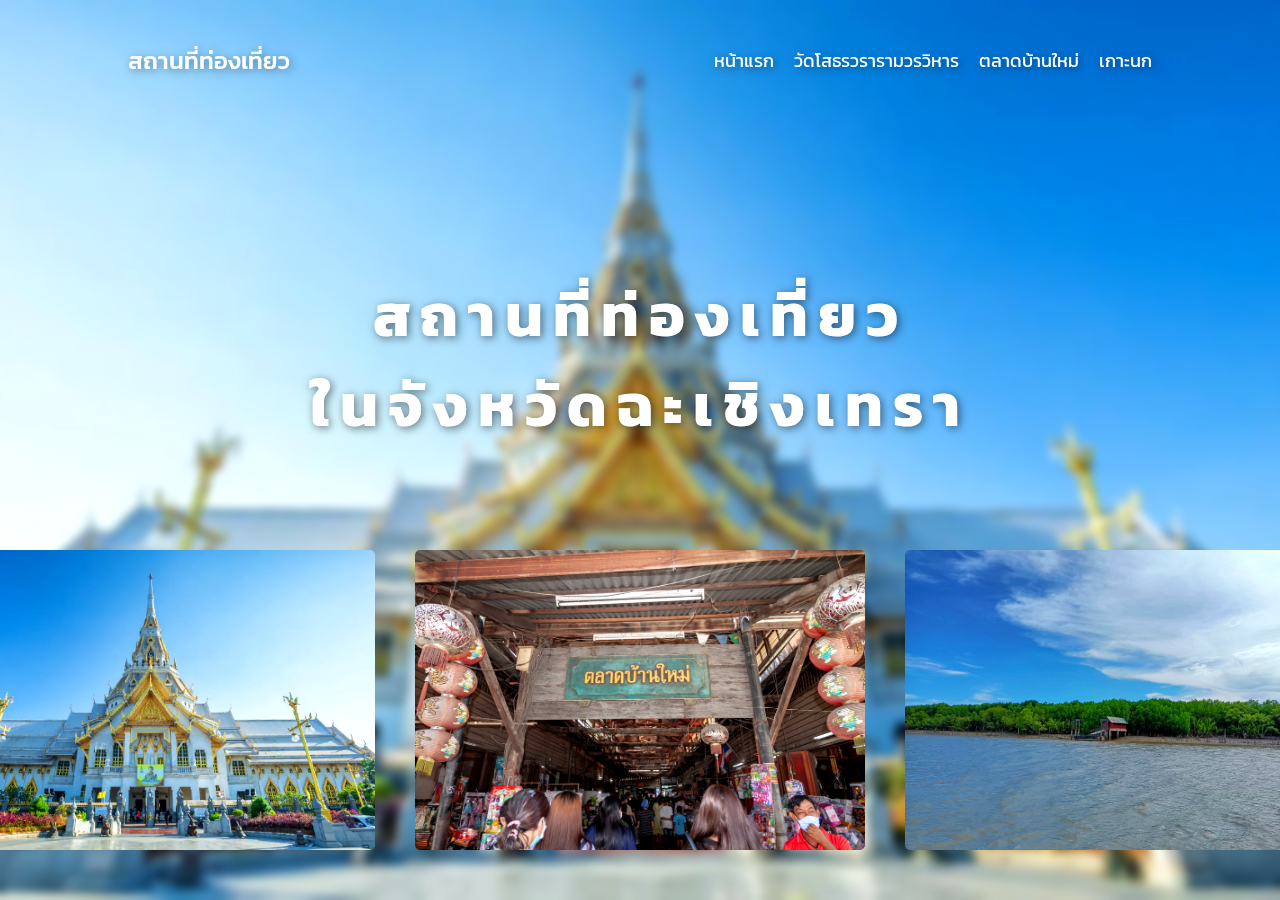
<file: Travel/index.html>
<!DOCTYPE html>
<html lang="en">
<head>
    <meta charset="UTF-8">
    <meta name="viewport" content="width=device-width, initial-scale=1.0">
    <link rel="stylesheet" href="css/style.css">
    <title>สถานที่ท่องเที่ยว จังหวัดฉะเชิงเทรา</title>
</head>
<body>
    <div class="container">
        <nav>
            <a href="index.html"><h4>สถานที่ท่องเที่ยว</h4></a>
            <ul>
                <li><a href="index.html">หน้าแรก</a></li>
                <li><a href="watsothon.html">วัดโสธรวรารามวรวิหาร</a></li>
                <li><a href="banmaimarket.html">ตลาดบ้านใหม่</a></li>
                <li><a href="nokisland.html">เกาะนก</a></li>
            </ul>
        </nav>
        <div class="text-content">
            <h1>สถานที่ท่องเที่ยว</h1>
            <h1>ในจังหวัดฉะเชิงเทรา</h1>
        </div>
        <div class="img-content">
            <a href="watsothon.html" class="list">
                <img src="img/วัดโสธร.webp" alt="">
                <div class="overlay">
                    <p class="title">วัดโสธรวรารามวรวิหาร</p>
                    <p class="desc">(คลิกเพื่อเข้าชม)</p>   
                </div>
            </a>
            <a href="banmaimarket.html" class="list">
                <img src="img/ตลาดบ้านใหม่.jpg" alt="">
                <div class="overlay">
                    <p class="title">ตลาดบ้านใหม่</p>
                    <p class="desc">(คลิกเพื่อเข้าชม)</p>   
                </div>
            </a>
            <a href="nokisland.html" class="list">
                <img src="img/เกาะนกบางปะกง.jpg" alt="">
                <div class="overlay">
                    <p class="title">เกาะนก</p>
                    <p class="desc">(คลิกเพื่อเข้าชม)</p>   
                </div>
            </a>
        </div>
    </div>
</body>
</html>
</file>
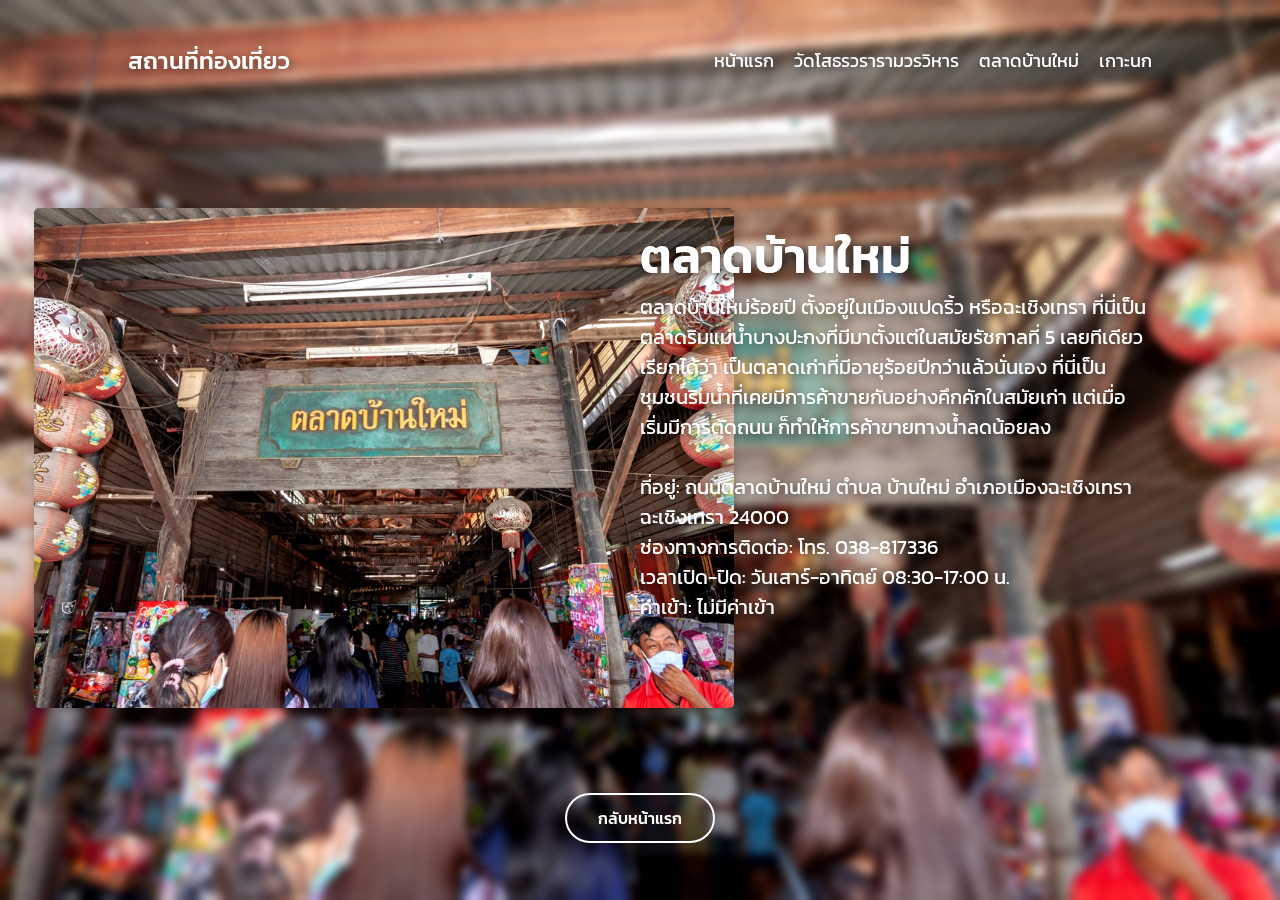
<file: Travel/banmaimarket.html>
<!DOCTYPE html>
<html lang="en">
<head>
    <meta charset="UTF-8">
    <meta name="viewport" content="width=device-width, initial-scale=1.0">
    <link rel="stylesheet" href="./css/banmaimarket.css">
    <title>ตลาดบ้านใหม่</title>
</head>
<body>
    <div class="container">
        <nav>
            <a href="index.html"><h4>สถานที่ท่องเที่ยว</h4></a>
            <ul>
                <li><a href="index.html">หน้าแรก</a></li>
                <li><a href="watsothon.html">วัดโสธรวรารามวรวิหาร</a></li>
                <li><a href="banmaimarket.html">ตลาดบ้านใหม่</a></li>
                <li><a href="nokisland.html">เกาะนก</a></li>
            </ul>
        </nav>
        <div class="content">
            <div class="left">
                <img src="img/ตลาดบ้านใหม่.jpg" alt="">
            </div>
            <div class="right">
                <h1>ตลาดบ้านใหม่</h1>
                <p>ตลาดบ้านใหม่ร้อยปี ตั้งอยู่ในเมืองแปดริ้ว หรือฉะเชิงเทรา ที่นี่เป็นตลาดริมแม่น้ำบางปะกงที่มีมาตั้งแต่ในสมัยรัชกาลที่ 5
                   เลยทีเดียว เรียกได้ว่า เป็นตลาดเก่าที่มีอายุร้อยปีกว่าแล้วนั่นเอง ที่นี่เป็นชุมชนริมน้ำที่เคยมีการค้าขายกันอย่างคึกคักในสมัยเก่า 
                   แต่เมื่อเริ่มมีการตัดถนน ก็ทำให้การค้าขายทางน้ำลดน้อยลง<br><br>
                </p>
                <p> ที่อยู่: ถนนตลาดบ้านใหม่ ตำบล บ้านใหม่ อำเภอเมืองฉะเชิงเทรา ฉะเชิงเทรา 24000<br>
                    ช่องทางการติดต่อ: โทร. 038-817336<br>
                    เวลาเปิด-ปิด: วันเสาร์-อาทิตย์ 08:30-17:00 น.<br>
                    ค่าเข้า: ไม่มีค่าเข้า</p>
            </div>
        </div>
        <div class="footer">
            <a href="index.html"><button>กลับหน้าแรก</button></a>
        </div>
    </div>
</body>
</html>
</file>
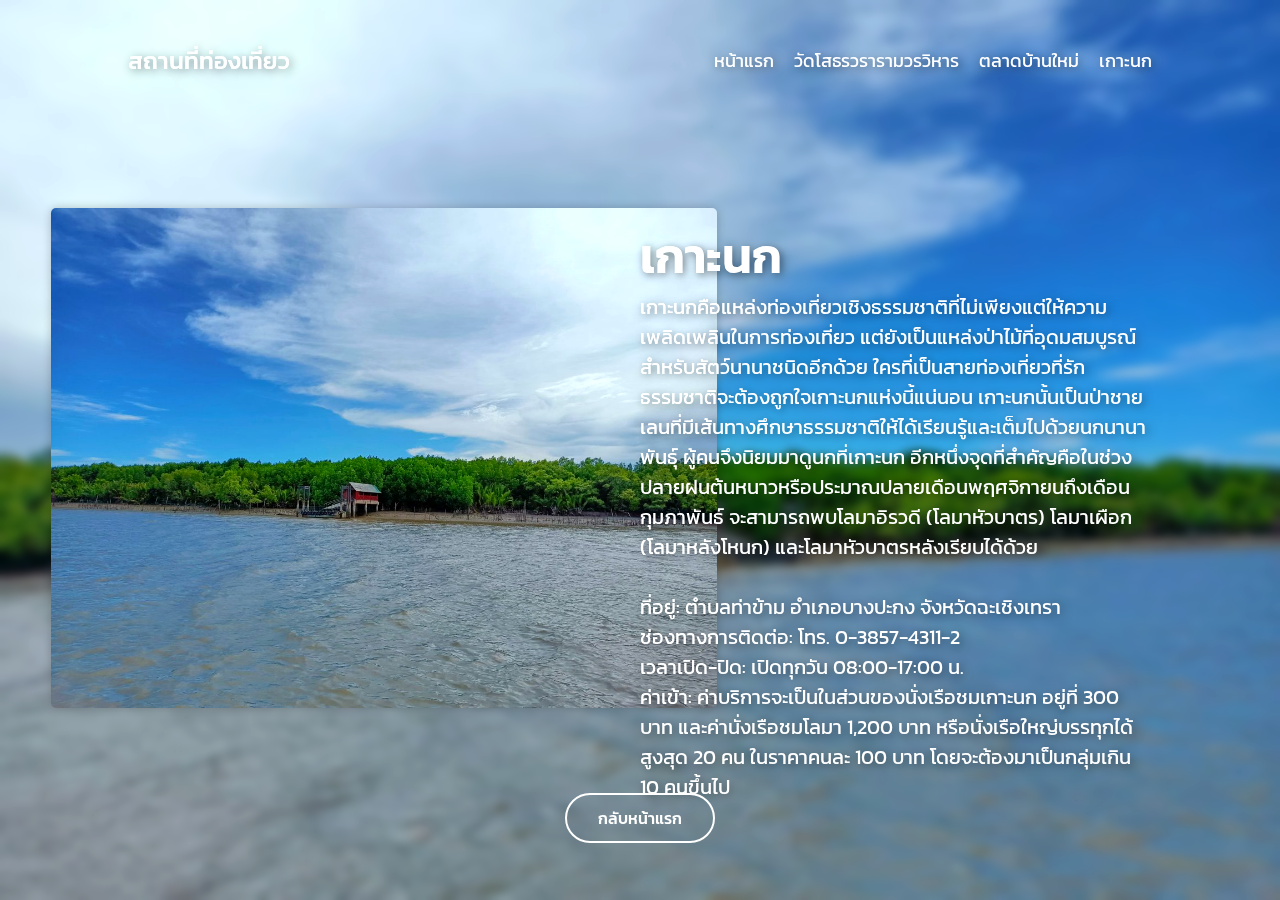
<file: Travel/nokisland.html>
<!DOCTYPE html>
<html lang="en">
<head>
    <meta charset="UTF-8">
    <meta name="viewport" content="width=device-width, initial-scale=1.0">
    <link rel="stylesheet" href="./css/nokisland.css">
    <title>เกาะนก</title>
</head>
<body>
    <div class="container">
        <nav>
            <a href="index.html"><h4>สถานที่ท่องเที่ยว</h4></a>
            <ul>
                <li><a href="index.html">หน้าแรก</a></li>
                <li><a href="watsothon.html">วัดโสธรวรารามวรวิหาร</a></li>
                <li><a href="banmaimarket.html">ตลาดบ้านใหม่</a></li>
                <li><a href="nokisland.html">เกาะนก</a></li>
            </ul>
        </nav>
        <div class="content">
            <div class="left">
                <img src="img/เกาะนกบางปะกง.jpg" alt="">
            </div>
            <div class="right">
                <h1>เกาะนก</h1>
                <p>เกาะนกคือแหล่งท่องเที่ยวเชิงธรรมชาติที่ไม่เพียงแต่ให้ความเพลิดเพลินในการท่องเที่ยว 
                    แต่ยังเป็นแหล่งป่าไม้ที่อุดมสมบูรณ์สำหรับสัตว์นานาชนิดอีกด้วย 
                    ใครที่เป็นสายท่องเที่ยวที่รักธรรมชาติจะต้องถูกใจเกาะนกแห่งนี้แน่นอน 
                    เกาะนกนั้นเป็นป่าชายเลนที่มีเส้นทางศึกษาธรรมชาติให้ได้เรียนรู้และเต็มไปด้วยนกนานาพันธ์ุ 
                    ผู้คนจึงนิยมมาดูนกที่เกาะนก อีกหนึ่งจุดที่สำคัญคือในช่วงปลายฝนต้นหนาวหรือประมาณปลายเดือนพฤศจิกายนถึงเดือนกุมภาพันธ์ 
                    จะสามารถพบโลมาอิรวดี (โลมาหัวบาตร) โลมาเผือก (โลมาหลังโหนก) และโลมาหัวบาตรหลังเรียบได้ด้วย<br><br>
                </p>
                <p>ที่อยู่: ตำบลท่าข้าม อำเภอบางปะกง จังหวัดฉะเชิงเทรา<br>
                    ช่องทางการติดต่อ: โทร. 0-3857-4311-2<br>
                    เวลาเปิด-ปิด: เปิดทุกวัน 08:00-17:00 น.<br>
                    ค่าเข้า: ค่าบริการจะเป็นในส่วนของนั่งเรือชมเกาะนก อยู่ที่ 300 บาท และค่านั่งเรือชมโลมา 1,200 บาท หรือนั่งเรือใหญ่บรรทุกได้สูงสุด 20 คน ในราคาคนละ 100 บาท โดยจะต้องมาเป็นกลุ่มเกิน 10 คนขึ้นไป</p>
            </div>
        </div>
        <div class="footer">
            <a href="index.html"><button>กลับหน้าแรก</button></a>
        </div>
    </div>
</body>
</html>
</file>
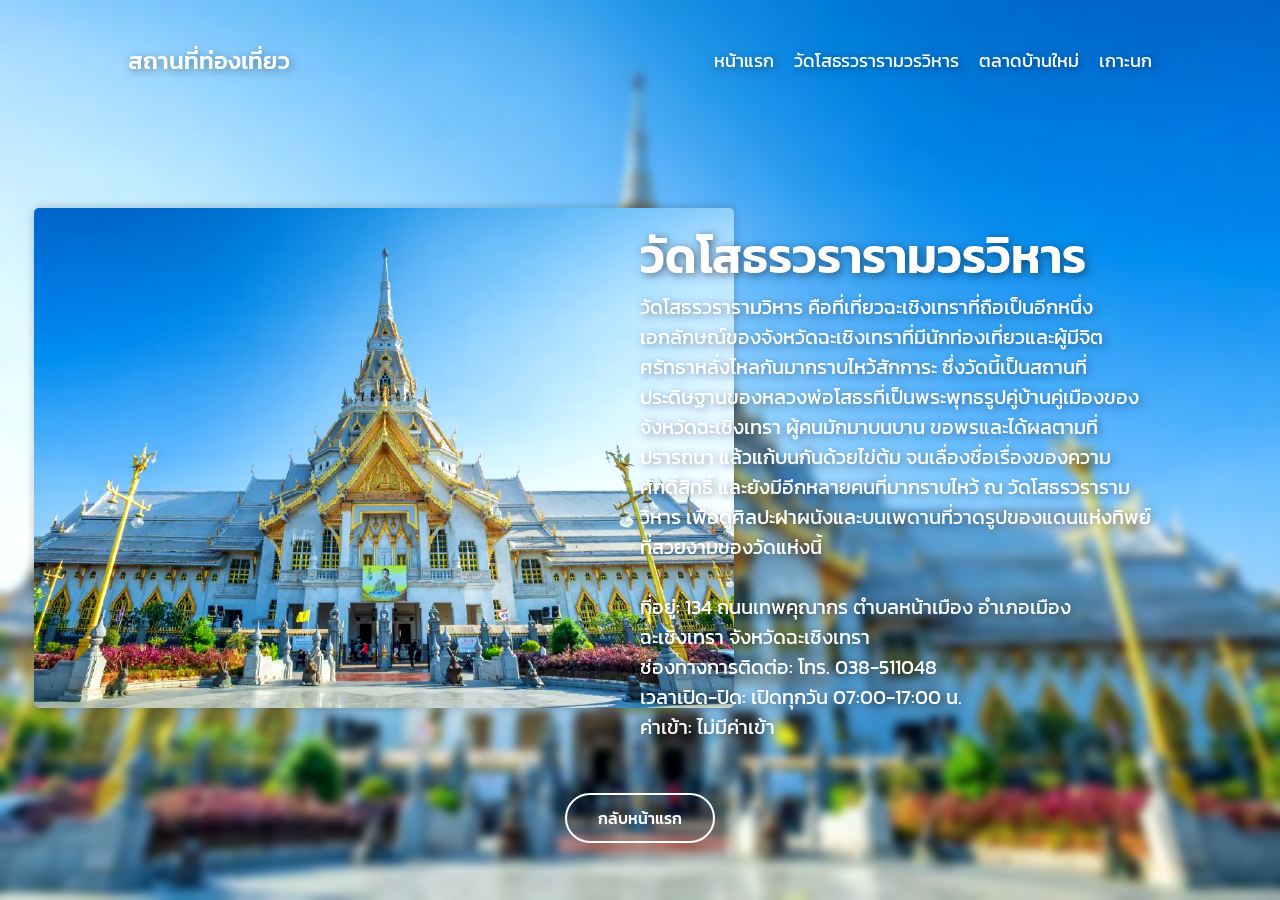
<file: Travel/watsothon.html>
<!DOCTYPE html>
<html lang="en">
<head>
    <meta charset="UTF-8">
    <meta name="viewport" content="width=device-width, initial-scale=1.0">
    <link rel="stylesheet" href="./css/watsothon.css">
    <title>วัดโสธรวรารามวรวิหาร</title>
</head>
<body>
    <div class="container">
        <nav>
            <a href="index.html"><h4>สถานที่ท่องเที่ยว</h4></a>
            <ul>
                <li><a href="index.html">หน้าแรก</a></li>
                <li><a href="watsothon.html">วัดโสธรวรารามวรวิหาร</a></li>
                <li><a href="banmaimarket.html">ตลาดบ้านใหม่</a></li>
                <li><a href="nokisland.html">เกาะนก</a></li>
            </ul>
        </nav>
        <div class="content">
            <div class="left">
                <img src="img/วัดโสธร.webp" alt="">
            </div>
            <div class="right">
                <h1>วัดโสธรวรารามวรวิหาร</h1>
                <p>วัดโสธรวรารามวิหาร คือที่เที่ยวฉะเชิงเทราที่ถือเป็นอีกหนึ่งเอกลักษณ์ของจังหวัดฉะเชิงเทราที่มีนักท่องเที่ยวและผู้มีจิตศรัทธาหลั่งไหลกันมากราบไหว้สักการะ 
                    ซึ่งวัดนี้เป็นสถานที่ประดิษฐานของหลวงพ่อโสธรที่เป็นพระพุทธรูปคู่บ้านคู่เมืองของจังหวัดฉะเชิงเทรา ผู้คนมักมาบนบาน 
                    ขอพรและได้ผลตามที่ปรารถนา แล้วแก้บนกันด้วยไข่ต้ม จนเลื่องชื่อเรื่องของความศักดิ์สิทธิ์ และยังมีอีกหลายคนที่มากราบไหว้ ณ วัดโสธรวรารามวิหาร 
                    เพื่อดูศิลปะฝาผนังและบนเพดานที่วาดรูปของแดนแห่งทิพย์ที่สวยงามของวัดแห่งนี้<br><br>
                </p>
                <p> ที่อยู่: 134 ถนนเทพคุณากร ตำบลหน้าเมือง อำเภอเมืองฉะเชิงเทรา จังหวัดฉะเชิงเทรา<br>
                    ช่องทางการติดต่อ: โทร. 038-511048<br>
                    เวลาเปิด-ปิด: เปิดทุกวัน 07:00-17:00 น.<br>
                    ค่าเข้า: ไม่มีค่าเข้า</p>
            </div>
        </div>
        <div class="footer">
            <a href="index.html"><button>กลับหน้าแรก</button></a>
        </div>
    </div>
</body>
</html>
</file>
<file: Travel/css/style.css>
@import url('https://fonts.googleapis.com/css2?family=Kanit:wght@100;200;300;400;500;600;700;800;900&display=swap');
* {
    margin: 0;
    padding: 0;
    box-sizing: border-box;
    font-family: 'Kanit', sans-serif;
}

body {
    background-image: url(../img/วัดโสธร-2.jpg);
    background-position: center;
    background-size: cover;
}

.container {
    height: 100vh;
    display: flex;
    flex-direction: column;
    align-items: center;
    backdrop-filter: blur(5px);
    filter: contrast(1.1);
}

nav {
    display: flex;
    justify-content: space-between;
    align-items: center;
    width: 80%;
    height: 120px;
    /* border: 1px solid red; */
}

nav a {
    text-decoration: none;
}

nav a h4 {
    font-size: 24px;
    font-weight: 500;
    color: #fff;
    text-shadow: 2px 2px 10px #0000006e;
    transition: all 0.25s ease-in-out;
}

nav a h4:hover {
    transform: scale(1.05);
}

nav ul {
    display: flex;
    gap: 20px;
}

nav ul li {
    list-style: none;
    transition: all 0.2s ease-in-out;
}

nav ul li a {
    text-decoration: none;
    font-size: 18px;
    color: rgb(255, 255, 255);
    text-shadow: 2px 2px 10px #00000085;
}

nav ul li:hover {
    transform: translateY(-5px);
}

.text-content {
    width: 80%;
    height: 330px;
    display: flex;
    flex-direction: column;
    justify-content: flex-end;
    align-items: center;
    font-size: 30px;
    color: #fff;
    text-shadow: 2px 2px 10px #00000085;
    letter-spacing: 10px;
    /* border: 1px solid red; */
}

.img-content {
    position: relative;
    display: flex;
    justify-content: center;
    align-items: flex-end;
    width: 80%;
    height: 400px;
    /* border: 1px solid blue; */
}

.img-content img {
    width: 450px;
    height: 300px;
    object-fit: cover;
    border-radius: 5px;
    margin: 0 20px;
}

.list {
    position: relative;
    display: flex;
    justify-content: center;
    align-items: center;
    text-decoration: none;
    font-weight: 500;
    text-shadow: 2px 2px 10px #00000085;
    transition: all 0.25s ease-in-out;
    backdrop-filter: blur(0px);
    /* border: 1px solid red; */
}

.overlay {
    position: absolute;
    display: flex;
    justify-content: center;
    align-items: center;
    flex-direction: column;
    transform: scale(0.85);
    width: 100%;
    height: 100%;
    text-align: center;
    color: #fff;
    transition: all 0.2s ease-in-out;
    opacity: 0;
}

.list:hover {
    transform: scale(1.05);
    filter: brightness(1.05);
}

.list:hover .overlay {
    backdrop-filter: blur(2px);
    transform: scale(1);
    opacity: 1;
}

.title {
    font-size: 40px;
}
</file>
<file: Travel/css/banmaimarket.css>
@import url('https://fonts.googleapis.com/css2?family=Kanit:wght@100;200;300;400;500;600;700;800;900&display=swap');
* {
    margin: 0;
    padding: 0;
    box-sizing: border-box;
    font-family: 'Kanit', sans-serif;
}

body {
    background-image: url(../img/ตลาดบ้านใหม่.jpg);
    background-position: center;
    background-size: cover;
}

.container {
    height: 100vh;
    display: flex;
    flex-direction: column;
    align-items: center;
    backdrop-filter: blur(5px);
    filter: contrast(1.1);
}

nav {
    position: fixed;
    display: flex;
    justify-content: space-between;
    align-items: center;
    width: 80%;
    height: 120px;
    /* border: 1px solid red; */
}

nav a {
    text-decoration: none;
}

nav a h4 {
    font-size: 24px;
    font-weight: 500;
    color: #fff;
    text-shadow: 2px 2px 10px #0000006e;
    transition: all 0.25s ease-in-out;
}

nav a h4:hover {
    transform: scale(1.05);
}

nav ul {
    display: flex;
    gap: 20px;
}

nav ul li {
    list-style: none;
    transition: all 0.2s ease-in-out;
}

nav ul li a {
    text-decoration: none;
    font-size: 18px;
    color: rgb(255, 255, 255);
    text-shadow: 2px 2px 10px #00000085;
}

nav ul li:hover {
    transform: translateY(-5px);
}

.content {
    display: flex;
    width: 80%;
    height: 75vh;
    /* border: 1px solid red; */
    margin-top: 120px;
}

.left {
    display: flex;
    justify-content: center;
    align-items: center;
    width: 50%;
    height: 100%;
    /* border: 1px solid blue; */
}

.left img {
    width: 700px;
    height: 500px;
    object-fit: cover;
    border-radius: 5px;
    box-shadow: 0px 0px 10px #0000003a;
}

.right {
    display: flex;
    flex-direction: column;
    align-items: flex-start;
    padding-top: 100px;
    width: 50%;
    height: 100%;
    /* border: 1px solid greenyellow; */
}

.right h1 {
    font-size: 48px;
    font-weight: 600;
    color: #fff;
    text-shadow: 2px 2px 10px #00000085;
}

.right p {
    font-size: 20px;
    font-weight: 400;
    color: #fff;
    text-shadow: 2px 2px 10px #00000085;
}

.footer {
    display: flex;
    justify-content: center;
    align-items: center;
    width: 80%;
    height: 5vh;
    /* border: 1px solid red; */
}

.footer button {
    width: 150px;
    height: 50px;
    border: none;
    border-radius: 50px;
    background-color: transparent;
    color: #ffffff;
    font-size: 16px;
    font-weight: 500;
    cursor: pointer;
    transition: all 0.25s ease-in-out;
    border: 2px solid #ffffff;
    /* box-shadow: 2px 2px 10px #00000085; */
}

.footer button:hover {
    background-color: #fff;
    color: #000;
}
</file>
<file: Travel/css/nokisland.css>
@import url('https://fonts.googleapis.com/css2?family=Kanit:wght@100;200;300;400;500;600;700;800;900&display=swap');
* {
    margin: 0;
    padding: 0;
    box-sizing: border-box;
    font-family: 'Kanit', sans-serif;
}

body {
    background-image: url(../img/เกาะนก-2.jpg);
    background-position: center;
    background-size: cover;
}

.container {
    height: 100vh;
    display: flex;
    flex-direction: column;
    align-items: center;
    backdrop-filter: blur(5px);
    filter: contrast(1.1);
}

nav {
    position: fixed;
    display: flex;
    justify-content: space-between;
    align-items: center;
    width: 80%;
    height: 120px;
    /* border: 1px solid red; */
}

nav a {
    text-decoration: none;
}

nav a h4 {
    font-size: 24px;
    font-weight: 500;
    color: #fff;
    text-shadow: 2px 2px 10px #0000006e;
    transition: all 0.25s ease-in-out;
}

nav a h4:hover {
    transform: scale(1.05);
}

nav ul {
    display: flex;
    gap: 20px;
}

nav ul li {
    list-style: none;
    transition: all 0.2s ease-in-out;
}

nav ul li a {
    text-decoration: none;
    font-size: 18px;
    color: rgb(255, 255, 255);
    text-shadow: 2px 2px 10px #00000085;
}

nav ul li:hover {
    transform: translateY(-5px);
}

.content {
    display: flex;
    width: 80%;
    height: 75vh;
    /* border: 1px solid red; */
    margin-top: 120px;
}

.left {
    display: flex;
    justify-content: center;
    align-items: center;
    width: 50%;
    height: 100%;
    /* border: 1px solid blue; */
}

.left img {
    width: 700px;
    height: 500px;
    object-fit: cover;
    border-radius: 5px;
    box-shadow: 0px 0px 10px #0000003a;
}

.right {
    display: flex;
    flex-direction: column;
    align-items: flex-start;
    padding-top: 100px;
    width: 50%;
    height: 100%;
    /* border: 1px solid greenyellow; */
}

.right h1 {
    font-size: 48px;
    font-weight: 600;
    color: #fff;
    text-shadow: 2px 2px 10px #00000085;
}

.right p {
    font-size: 20px;
    font-weight: 400;
    color: #fff;
    text-shadow: 2px 2px 10px #00000085;
}

.footer {
    display: flex;
    justify-content: center;
    align-items: center;
    width: 80%;
    height: 5vh;
    /* border: 1px solid red; */
}

.footer button {
    width: 150px;
    height: 50px;
    border: none;
    border-radius: 50px;
    background-color: transparent;
    color: #ffffff;
    font-size: 16px;
    font-weight: 500;
    cursor: pointer;
    transition: all 0.25s ease-in-out;
    border: 2px solid #ffffff;
    /* box-shadow: 2px 2px 10px #00000085; */
}

.footer button:hover {
    background-color: #fff;
    color: #000;
}
</file>
<file: Travel/css/watsothon.css>
@import url('https://fonts.googleapis.com/css2?family=Kanit:wght@100;200;300;400;500;600;700;800;900&display=swap');
* {
    margin: 0;
    padding: 0;
    box-sizing: border-box;
    font-family: 'Kanit', sans-serif;
}

body {
    background-image: url(../img/วัดโสธร-2.jpg);
    background-position: center;
    background-size: cover;
}

.container {
    height: 100vh;
    display: flex;
    flex-direction: column;
    align-items: center;
    backdrop-filter: blur(5px);
    filter: contrast(1.1);
}

nav {
    position: fixed;
    display: flex;
    justify-content: space-between;
    align-items: center;
    width: 80%;
    height: 120px;
    /* border: 1px solid red; */
}

nav a {
    text-decoration: none;
}

nav a h4 {
    font-size: 24px;
    font-weight: 500;
    color: #fff;
    text-shadow: 2px 2px 10px #0000006e;
    transition: all 0.25s ease-in-out;
}

nav a h4:hover {
    transform: scale(1.05);
}

nav ul {
    display: flex;
    gap: 20px;
}

nav ul li {
    list-style: none;
    transition: all 0.2s ease-in-out;
}

nav ul li a {
    text-decoration: none;
    font-size: 18px;
    color: rgb(255, 255, 255);
    text-shadow: 2px 2px 10px #00000085;
}

nav ul li:hover {
    transform: translateY(-5px);
}

.content {
    display: flex;
    width: 80%;
    height: 75vh;
    /* border: 1px solid red; */
    margin-top: 120px;
}

.left {
    display: flex;
    justify-content: center;
    align-items: center;
    width: 50%;
    height: 100%;
    /* border: 1px solid blue; */
}

.left img {
    width: 700px;
    height: 500px;
    object-fit: cover;
    border-radius: 5px;
    box-shadow: 0px 0px 10px #0000003a;
}

.right {
    display: flex;
    flex-direction: column;
    align-items: flex-start;
    padding-top: 100px;
    width: 50%;
    height: 100%;
    /* border: 1px solid greenyellow; */
}

.right h1 {
    font-size: 48px;
    font-weight: 600;
    color: #fff;
    text-shadow: 2px 2px 10px #00000085;
}

.right p {
    font-size: 20px;
    font-weight: 400;
    color: #fff;
    text-shadow: 2px 2px 10px #00000085;
}

.footer {
    display: flex;
    justify-content: center;
    align-items: center;
    width: 80%;
    height: 5vh;
    /* border: 1px solid red; */
}

.footer button {
    width: 150px;
    height: 50px;
    border: none;
    border-radius: 50px;
    background-color: transparent;
    color: #ffffff;
    font-size: 16px;
    font-weight: 500;
    cursor: pointer;
    transition: all 0.25s ease-in-out;
    border: 2px solid #ffffff;
    /* box-shadow: 2px 2px 10px #00000085; */
}

.footer button:hover {
    background-color: #fff;
    color: #000;
}
</file>
